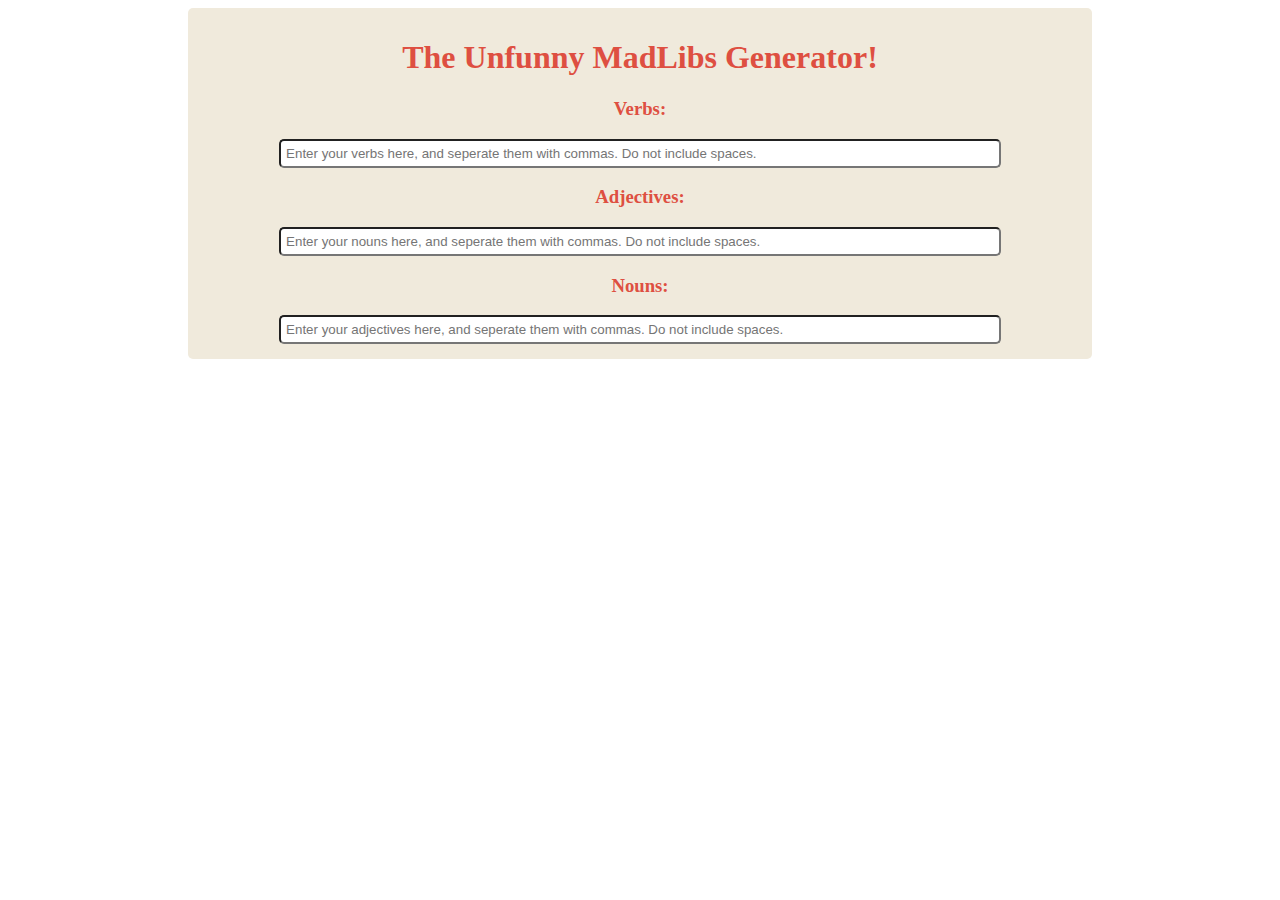
<file: projects/madlibsgen/index.html>
<!DOCTYPE html>
<html lang="en">
<head>
    <meta charset="UTF-8">
    <meta name="viewport" content="width=device-width, initial-scale=1.0">
    <meta http-equiv="X-UA-Compatible" content="ie=edge">
    <title>Document</title>
    <link rel="stylesheet" href="style.css">
</head>
<body>
    <div id="content">
        <div id="header" class="container">    
            <h1>The Unfunny MadLibs Generator!</h1>
        </div>
        <div id="body" class="container">
            <h3>Verbs: </h3>
            <input type="text" id="idVerb" placeholder="Enter your verbs here, and seperate them with commas. Do not include spaces."/>
            <h3>Adjectives: </h3>
            <input type="text" id="idNouns" placeholder="Enter your nouns here, and seperate them with commas. Do not include spaces."/>
            <h3>Nouns: </h3>
            <input type="text" id="idAdj" placeholder="Enter your adjectives here, and seperate them with commas. Do not include spaces."/>
            <div id="results"> </div>
        </div>
    </div>
    <script src="script.js"></script>

</body>
</html>
</file>
<file: projects/madlibsgen/style.css>
#content {
    display: block;
    margin-left: auto;
    margin-right: auto;
    width: 70%;
    text-align: center;
    background-color: #f0eadc;
    color: #de4f41;
    padding: 10px;
    padding-bottom: 15px;
    border-radius: 5px;
}

#content input {
    width: 80%;
    padding: 5px;
    border-radius: 5px;
}
</file>
